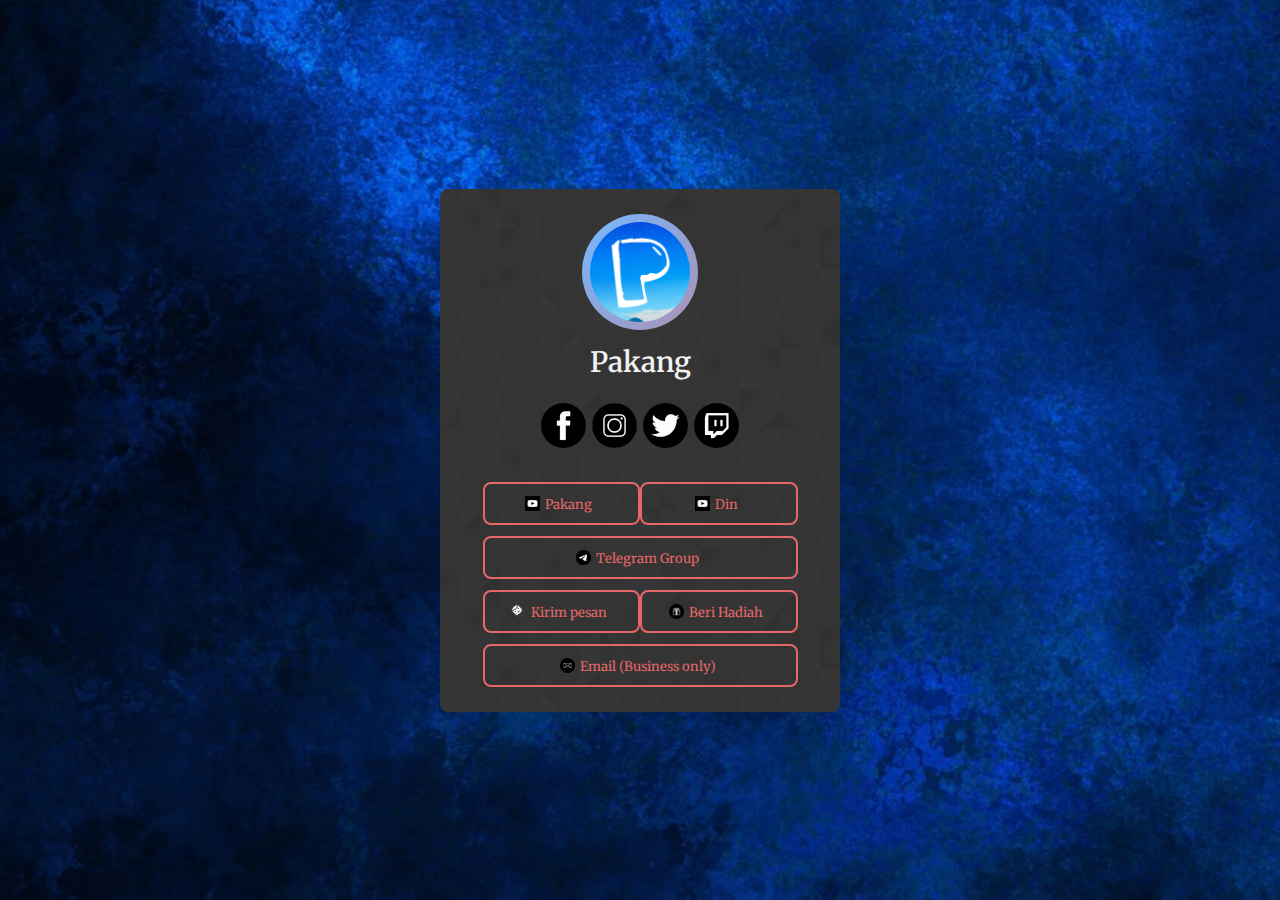
<file: index.html>
<!DOCTYPE html>
<html lang="en">
<head>
  <meta charset="UTF-8">
  <meta name="viewport" content="width=device-width, initial-scale=1.0">
  <title>Connect With Pakang!</title>
  <link rel="icon" href="picture/pic.png">
  <link rel="preconnect" href="https://fonts.gstatic.com">
  <link href="https://fonts.googleapis.com/css2?family=Merriweather&display=swap" rel="stylesheet">
  <link rel="stylesheet" href="style.css">
</head>
<body>
  <div class="profile-card">
    <div class="card-header">
      <div class="pic">
        <img src="picture/pic.png" alt="Pakang">
      </div>
      <div class="name">Pakang</div>
      <div class="sm">
        <a href="https://www.facebook.com/Pakang-100342808559569/" class="fab"><img src="picture/fb.png"></a>
        <a href="https://www.instagram.com/kang.kenuth/" class="fab"><img src="picture/ig.png"></a>
        <a href="https://twitter.com/DinFathanuddin?s=09" class="fab"><img src="picture/twitter.png"></a>
        <a href="http://www.twitch.tv/pakanggg?sr=a" class="fab"><img src="picture/twitch.png"></a>
<!--         <a href="https://discord.gg/u9kxNjWEH8" class="fab"><img src="picture/discord.jpg"></a> -->
      </div>

      <div class="half-btn">
        <a href="https://www.youtube.com/channel/UCQVo9kgZJaIBXv98WM7P1nQ" class="contact-btn ask"><span><img src="picture/yt.png">Pakang</span></a>
        <a href="https://www.youtube.com/channel/UCMfWouVZlzbmFZWciliZgbQ" class="contact-btn ask"><span><img src="picture/yt.png">Din</span></a>
      </div>

      <a href="https://t.me/joinchat/R2-toDxWtyJO200U" class="contact-btn ask"><span><img src="picture/telegram.png">Telegram Group</span></a>

      <div class="half-btn">
        <a href="https://marshmallow-qa.com/dinfathanuddin?utm_medium=url_text&utm_source=promotion" class="contact-btn ask"><span><img src="picture/marshmallow.png" alt="">Kirim pesan</span></a>
        <a href="https://sociabuzz.com/pakang/post/17897" class="contact-btn ask"><span><img src="picture/gift.png" alt="">Beri Hadiah</span></a>
      </div>

      <a href="https://mail.google.com/mail/u/0/?view=cm&fs=1&tf=1&source=mailto&to=pakangofficial@gmail.com" class="contact-btn ask"><span><img src="picture/mail.png" alt="">Email (Business only)</span></a>
     </div>
  </div>
</body>
</html>
</file>
<file: style.css>
*{
  margin: 0;
  padding: 0;
  font-family: 'Merriweather', serif;
  box-sizing: border-box;
  text-decoration: none;
}

body{
  height: 100vh;
  background: url(picture/bg.jpg) no-repeat center;
  background-size: cover;
  display: flex;
  align-items: center;
  justify-content: center;
}

.profile-card{
  width: 400px;
  text-align: center;
  border-radius: 8px;
  overflow: hidden;
  margin: 30px;
}

.card-header{
  background: url(picture/prism.png);
  padding: 25px;
  position: relative;
}

.pic{
  display: inline-block;
  padding: 8px;
  background: linear-gradient(130deg, #74b9ff, #e66767);
  margin: auto;
  border-radius: 50%;
  background-size: 200% 200%;
  animation: animated-gradient 2s linear infinite;
}

@keyframes animated-gradient{
  25%{
    background-position: left bottom;
  }
  50%{
    background-position: right bottom;
  }
  75%{
    background-position: right top;
  }
  100%{
    background-position: left top;
  }
}

.pic img{
  display: block;
  width: 100px;
  height: 100px;
  border-radius: 50%;
}

.name{
  color: #f2f2f2;
  font-size: 28px;
  font-weight: 600;
  margin: 10px 0;
}

/*button*/

.sm{
  display: flex;
  justify-content: center;
  margin: 20px 0;
}

.fab img{
  display: block;
  width: 45px;
  height: 45px;
  border-radius: 50px;
  margin: 3px;
}

span{
  position: relative;
}

.ask{
  display: flex;
  justify-content: center;
  align-content: center;
  font-size: 13px;
}

.ask img{
  position: relative;
  display: inline-block;
  left: -5px; top: 2px;
  width: 15px;
  height: 15px;
}

.contact-btn{
  display: inline-block;
  padding: 10px 5px;
  color: #e66767;
  border: 2px solid #e66767;
  border-radius: 8px;
  margin-top: 11px;
  transition: .3s linear;
  width: 90%;
  position: relative;
}

.contact-btn:hover{
  background: #e66767;
  color: #f2f2f2;
}

.half-btn{
  display: flex;
  justify-content: center;
}

.half-btn a{
  width: 45%;
}

/*.sm a{
  color: #f2f2f2;
  width: 56px;
  font-size: 22px;
  transition: .3s linear;
}*/

/*.border{
  width: 1px;
  height: 30px;
  background: #bbb;
}*/
</file>
